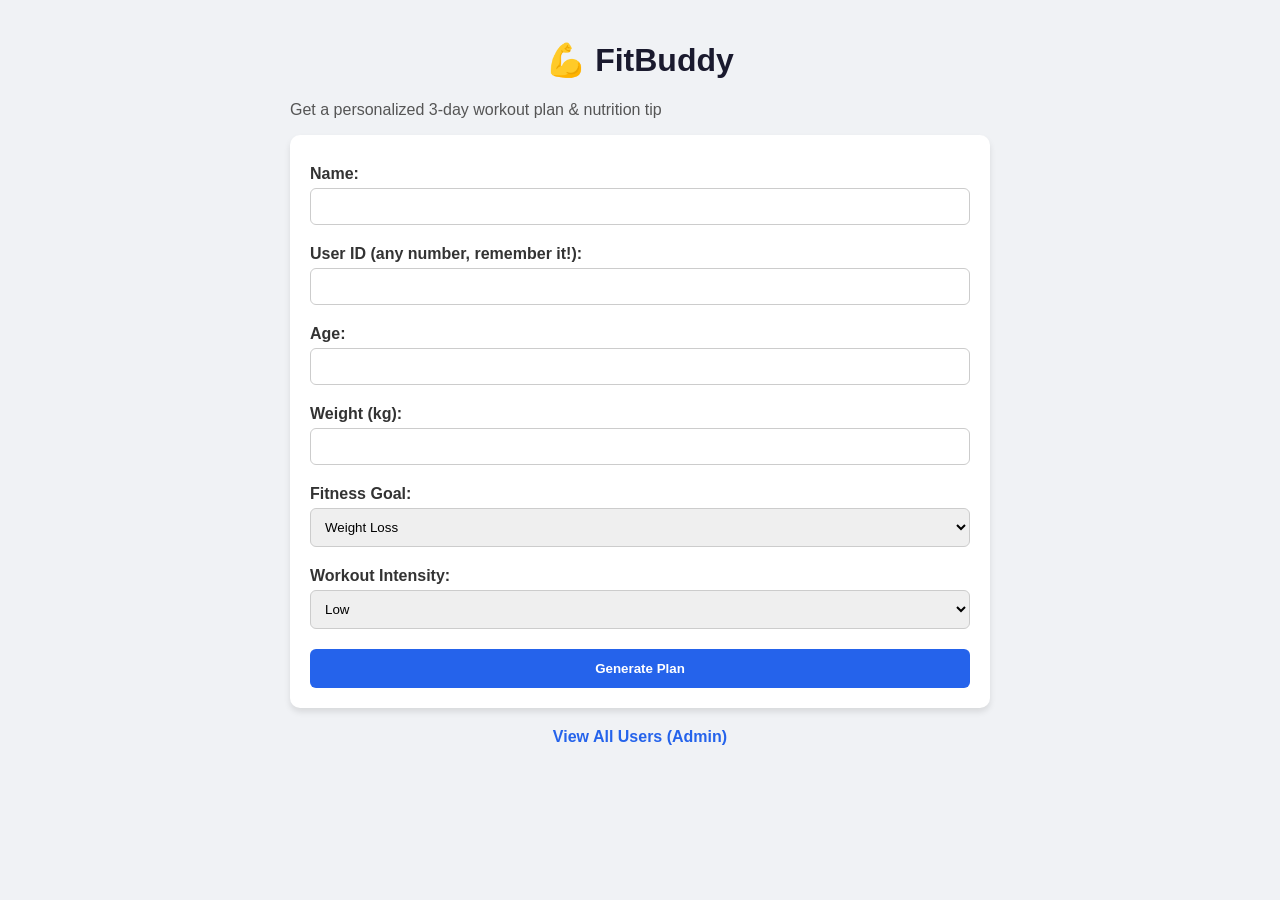
<file: templates/index.html>
<!DOCTYPE html>
<html lang="en">
<head>
    <meta charset="UTF-8">
    <title>FitBuddy - AI Workout Generator</title>
    <link rel="stylesheet" href="/static/style.css">
</head>
<body>
    <div class="container">
        <h1>💪 FitBuddy</h1>
        <p>Get a personalized 3-day workout plan & nutrition tip</p>

        <form action="/generate-workout" method="post" class="card">
            <label>Name:</label>
            <input type="text" name="username" required>

            <label>User ID (any number, remember it!):</label>
            <input type="number" name="user_id" required>

            <label>Age:</label>
            <input type="number" name="age" required>

            <label>Weight (kg):</label>
            <input type="number" step="0.1" name="weight" required>

            <label>Fitness Goal:</label>
            <select name="goal" required>
                <option value="weight loss">Weight Loss</option>
                <option value="muscle gain">Muscle Gain</option>
                <option value="general fitness">General Fitness</option>
            </select>

            <label>Workout Intensity:</label>
            <select name="intensity" required>
                <option value="low">Low</option>
                <option value="medium">Medium</option>
                <option value="high">High</option>
            </select>

            <button type="submit">Generate Plan</button>
        </form>

        <p style="text-align:center;">
            <a href="/view-all-users">View All Users (Admin)</a>
        </p>
    </div>
</body>
</html>
</file>
<file: static/style.css>
body {
    font-family: 'Segoe UI', Tahoma, sans-serif;
    background: #f0f2f5;
    margin: 0;
    padding: 20px;
    color: #1a1a2e;
}
.container { max-width: 700px; margin: 0 auto; }
.container-wide { max-width: 1400px; margin: 0 auto; }
h1 { text-align: center; color: #1a1a2e; }
p { color: #555; }
.card {
    background: white;
    padding: 20px;
    border-radius: 10px;
    box-shadow: 0 4px 6px rgba(0,0,0,0.1);
    margin-bottom: 20px;
}
h3 { margin-top: 0; color: #2563eb; }
label { display: block; margin-top: 10px; font-weight: bold; color: #333; }
input, select, textarea {
    width: 100%; padding: 10px; margin: 5px 0 10px 0;
    border-radius: 6px; border: 1px solid #ccc;
    box-sizing: border-box; font-family: inherit;
}
button {
    background: #2563eb; color: white; cursor: pointer;
    border: none; padding: 12px 20px; border-radius: 6px;
    font-weight: bold; width: 100%; margin-top: 10px;
}
button:hover { background: #1d4ed8; }
pre {
    background: #f8fafc; padding: 15px;
    border-radius: 8px; white-space: pre-wrap;
    border-left: 4px solid #2563eb;
    font-family: 'Consolas', monospace; font-size: 14px;
    line-height: 1.6;
}
table {
    width: 100%; border-collapse: collapse; background: white;
    border-radius: 10px; overflow: hidden; margin-bottom: 20px;
}
th, td {
    padding: 10px; border: 1px solid #ddd;
    text-align: left; vertical-align: top;
    font-size: 13px;
}
th { background: #2563eb; color: white; }
a { color: #2563eb; text-decoration: none; font-weight: bold; }
.error { color: red; font-weight: bold; text-align: center; }
</file>
